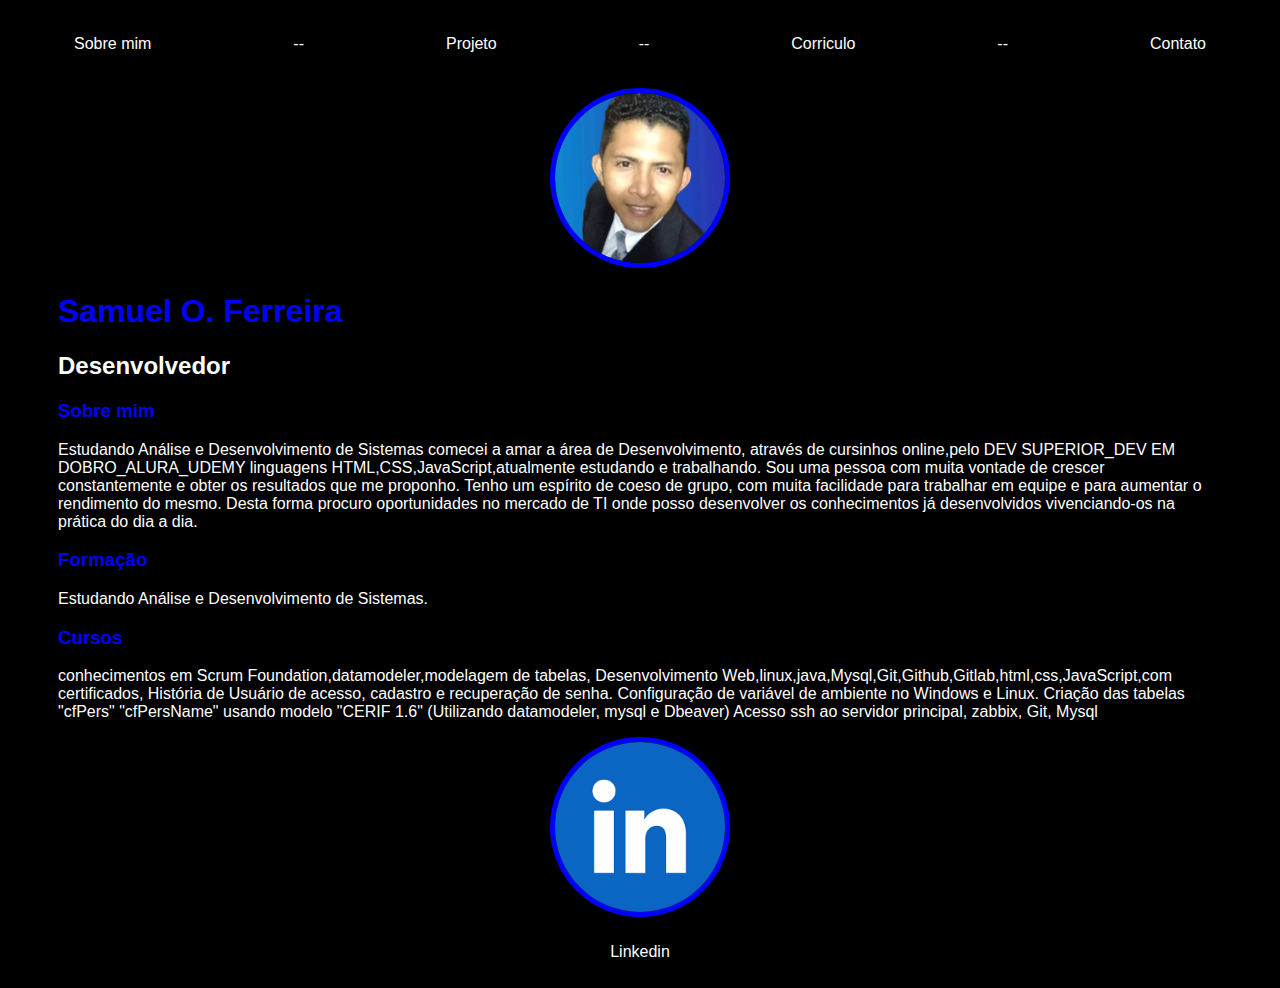
<file: index.html>
<!DOCTYPE html>
<html lang="en">
<head>
    <meta charset="UTF-8">
    <meta name="viewport" content="width=device-width, initial-scale=1.0">
    <title>Samuel O. Ferreira</title>
    <link rel="stylesheet" href="index.css">
</head>

<body>
    <div class="container">
        <nav>
            <ul>
                <li>
                     <a href="index.html">Sobre mim</a>
                </li>
               -- <a href="projeto.html">Projeto</a>
                </li>--
                 </li> <a href="corriculo.html">Corriculo</a>
                </li>--
                <li> <a href="contato.html">Contato</a>
                </li>
                    
                </li>
    
            </ul> 
        </nav>
    
        <header>
            <div class="center">
                <img src="./img/samu.png"></img>   
            </div>
            <h1>Samuel O. Ferreira</h1>
            <h2>Desenvolvedor</h2>
        </header>
    
        <main>
            <section>
                <h3>Sobre mim</h3>
                <p>
                   Estudando Análise e Desenvolvimento de Sistemas
                   comecei a amar a área de Desenvolvimento, através de cursinhos online,pelo DEV SUPERIOR_DEV EM DOBRO_ALURA_UDEMY       
                 linguagens HTML,CSS,JavaScript,atualmente estudando e trabalhando. 
                 Sou uma pessoa com muita vontade de crescer constantemente e obter os resultados que me proponho. Tenho um espírito de coeso de grupo, com muita facilidade para trabalhar em equipe e para aumentar o rendimento do mesmo.
                 Desta forma procuro oportunidades no mercado de TI onde posso desenvolver os conhecimentos já desenvolvidos vivenciando-os na prática do dia a dia.
                </p>
            </section>
            <h3>Formação</h3>
            <p>
                Estudando Análise e Desenvolvimento de Sistemas.
                   

            </p>
            <section>
                <h3>Cursos</h3>
                <p>
                   conhecimentos em  Scrum Foundation,datamodeler,modelagem de tabelas,
                    Desenvolvimento Web,linux,java,Mysql,Git,Github,Gitlab,html,css,JavaScript,com certificados,
                    História de Usuário de acesso, cadastro e recuperação de senha.
                    Configuração de variável de ambiente no Windows e Linux.
                    Criação das tabelas "cfPers" "cfPersName" usando modelo "CERIF 1.6" (Utilizando datamodeler, mysql e Dbeaver)
                    Acesso ssh ao servidor principal, zabbix, Git, Mysql
                </p>
            </section>
        </main>
    
        <footer>
            <nav> 
            <a href="https://www.linkedin.com/in/samuel-ferreira-61770224a/" 
             target="_blank" rel="noopener noreferrer">
                <img src="./img/linkedIn.png"></img>
                <p>Linkedin</p>
            

            

            
                
            </a>
        </footer>

       

            </div>
   
</body>
</html>
</file>
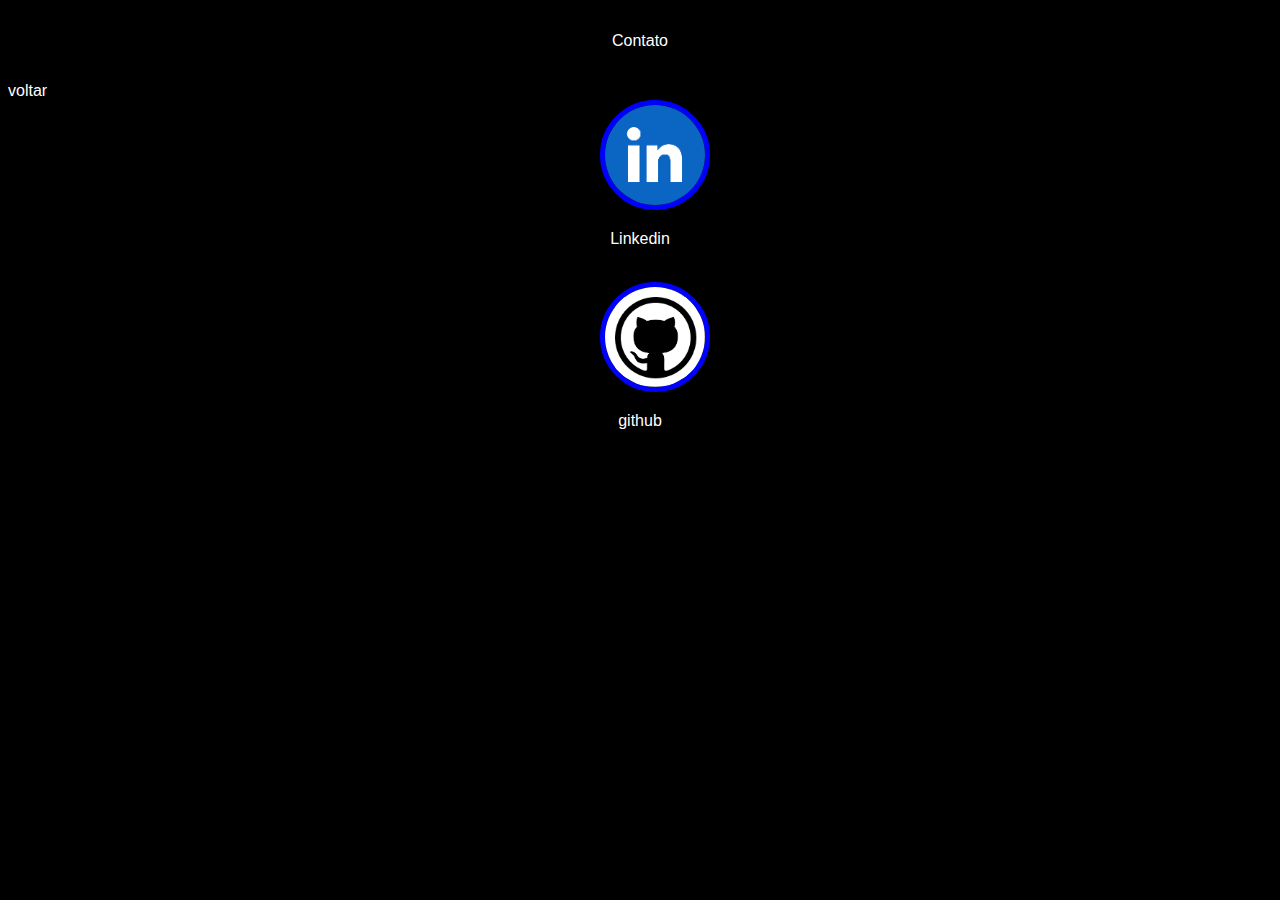
<file: contato.html>
<!DOCTYPE html>
<html lang="en">
<head>
    <meta charset="UTF-8">
    <meta name="viewport" content="width=device-width, initial-scale=1.0">
    <title>Contato</title> 
 <link rel="stylesheet" href="contato.css">
</head>
<body>
    <nav>
        <ul>
            <li>
                <a>Contato</a>
            </li>
       
</ul> <a href="index.html">voltar</a>
</nav>
    
    <header>
        <footer>


                </a>
                <nav> 
                <a href="https://www.linkedin.com/in/samuel-ferreira-61770224a/" target="_blank" rel="noopener noreferrer">
                    <img src="./img/linkedIn.png"></img>
                           <p>Linkedin</p>
                      
                    </a>
                    <nav>
                    <a href="https://github.com/Samuellsf" target="_blank" rel="nooper noopener">
                        <img src="./img/github.svg"></img>
                                    <p>github</p>
</file>
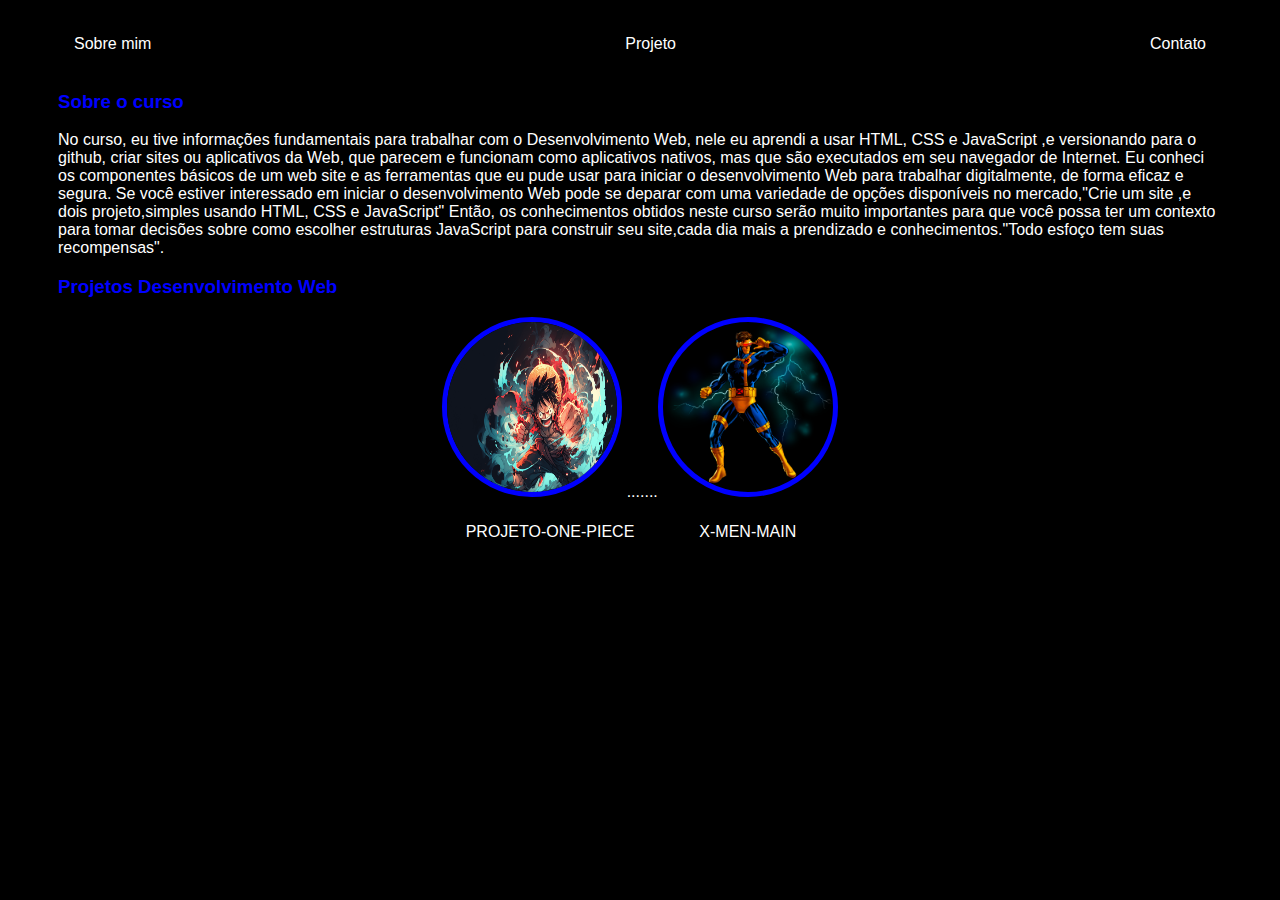
<file: projeto.html>
<!DOCTYPE html>
<html lang="en">
 <head>
    <meta charset="UTF-8">
    <meta name="viewport" content="width=device-width, initial-scale=1.0">
    <title>Samuel O. Ferreira</title>
    <link rel="stylesheet" href="index.css">

<body>
    <div class="container">
        <nav>
            <ul>
                <li>
                    <a href="index.html">Sobre mim</a>
                </li>
                <li> <a href="projeto.html">Projeto</a>
                </li>
                <li> <a href="contato.html">Contato </a>
        
                </li>
               
            </ul> 
        </nav>
    
        
    
        <main>
            <section>
                <h3>Sobre o curso</h3>
                <p>
                    No curso, eu tive informações fundamentais para trabalhar com o Desenvolvimento Web, nele eu aprendi a usar HTML, CSS e JavaScript ,e versionando para o github, criar sites ou aplicativos da Web, que parecem e funcionam como aplicativos nativos, mas que são executados em seu navegador de Internet.
                
                    Eu conheci os componentes básicos de um web site e as ferramentas que eu pude usar para iniciar o desenvolvimento Web para trabalhar digitalmente, de forma eficaz e segura.
                    
                    Se você estiver interessado em iniciar o desenvolvimento Web pode se deparar com uma variedade de opções disponíveis no mercado,"Crie um site ,e dois projeto,simples usando HTML, CSS e JavaScript" Então, os conhecimentos obtidos neste curso serão muito importantes para que você possa ter um contexto para tomar decisões sobre como escolher estruturas JavaScript para construir seu site,cada dia mais a prendizado e conhecimentos."Todo esfoço tem suas recompensas".                   
            

            </p>
            <section>
                <h3>Projetos Desenvolvimento Web</h3>
                <p>
                
                </p>
            </section>
        </main>
    
        <footer>
            <a href="https://samuellsf.github.io/PROJETO-ONE-PIECE-FINAL/"
            target="_blank" rel="noopener noreferrer">
               <img src="./img/monkey-d-luffy.png"></img> .......
               <p>PROJETO-ONE-PIECE</p>
            
        <footer>
             <a href="https://samuellsf.github.io/X-MEN-MAIN/"
             target="_blank" rel="noopener noreferrer">
                <img src="./img/card-ciclope.png"></img>
                 <p>X-MEN-MAIN</p>
                        
            

            
                
        
     
             </a>

            </div>
   
</body>
</html>
</file>
<file: index.css>
body  {
    color: white;
    background-color:black;
    font-family: Arial, Helvetica, sans-serif;
    
    } 
    
    ul {
        display: flex;
        justify-content: space-between;
        list-style-type: none;
        align-items: center;
        padding: 16px;
        line-height: 1.0;
    }
    
    a {
        color: white;
        text-decoration: none;
        line-height: 1.5;
    }
    img {
        width: 170px;
        height: 170px;
        border-radius: 50%;
        border: 5px solid blue;
    
    }
    
    .center {
        text-align: center;
    
    }
    
    h1 {
        color: blue
    }
    
    h3 {
        color: blue;
    }
    
    footer {
        display: flex;
        justify-content: center;
        text-align: center;
    }
    
    .container {
        padding: 0px 50px;
    }
    
    nav a:hover {
        color: blue
    }
</file>
<file: contato.css>
body {
    color: white;
    background-color:black;
    font-family: Arial, Helvetica, sans-serif;

    } 
    
    ul {
            list-style-type: none;
            text-align: center;
            padding: 16px;
    }
    
    a {
        color: white;
        text-decoration: none;
    }
    img {
        width: 100px;
        height: 100px;
        border-radius: 50%;
        border: 5px solid blue;
    
    }
    
    
    footer {
        display: flex;
        justify-content: center;
        text-align: center;
    }

    footer a {
        margin: 30px;

    }
    
    .container {
        padding: 0px 50px;
    }
    
    nav a:hover {
         color: blue;
    }
</file>
